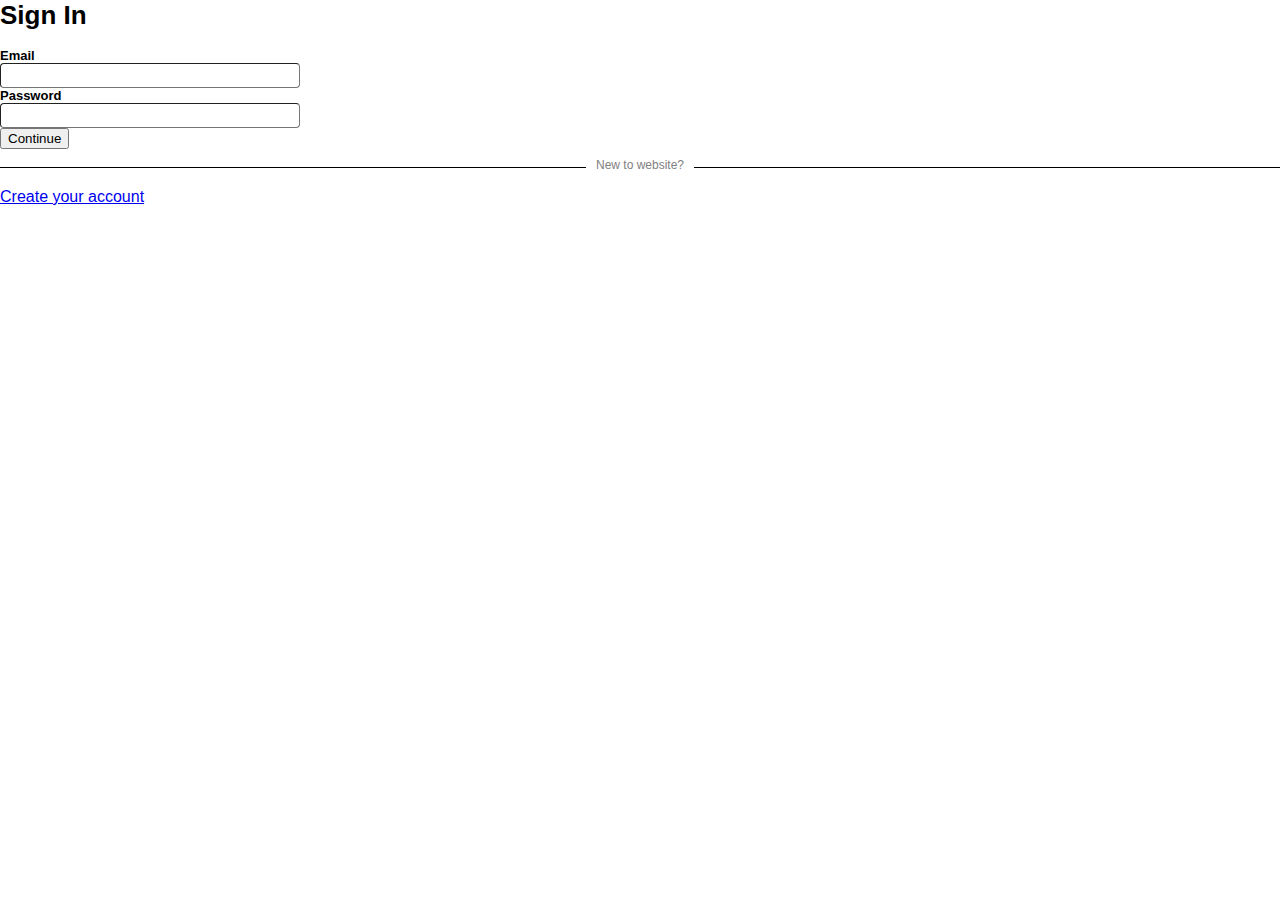
<file: login.html>
<html>

<head>

    <link href="https://cdn.jsdelivr.net/npm/bootstrap@5.0.2/dist/css/bootstrap.min.css" rel="stylesheet"
        integrity="sha384-EVSTQN3/azprG1Anm3QDgpJLIm9Nao0Yz1ztcQTwFspd3yD65VohhpuuCOmLASjC" crossorigin="anonymous">
    <link rel="stylesheet" href="css/register-login.css">
    <title>Sign In</title>

</head>

<body class="signin-body">


    <div class="d-flex flex-row justify-content-center mt-3">
        <div class="signin_form card py-5 px-5 shadow">

            <form method="POST" action="" id="myform">
                <h1 class="heading"> Sign In</h1>
                <div>
                    <label for="input">Email </label><br />
                    <input type="email" name="email" id="email" required />
                </div>

                <div class="pt-2 ">
                    <label for="input">Password</label><br />
                    <input type="password" name="password" id="password" minlength="8" required />
                </div>

                <div class=" p-1">
                    <button type="submit" name="submit" id="Submit-btn"
                        class="btn w-100  border-secondary bg-primary mt-2 pt-2 text-light"
                        id="submit">Continue</button>
                </div>
            </form>
            <div class="mt-2">
                <p><span>New to website?</span></p>
                <a href="./register.html" class="btn w-100  border-secondary "> Create your account </a>
            </div>
        </div>




        <script src="https://cdn.jsdelivr.net/npm/@popperjs/core@2.9.2/dist/umd/popper.min.js"
            integrity="sha384-IQsoLXl5PILFhosVNubq5LC7Qb9DXgDA9i+tQ8Zj3iwWAwPtgFTxbJ8NT4GN1R8p"
            crossorigin="anonymous"></script>
        <script src="https://ajax.googleapis.com/ajax/libs/jquery/3.6.0/jquery.min.js"></script>
        <script type="text/javascript" src="js/login.js"></script>
</body>

</html>
</file>
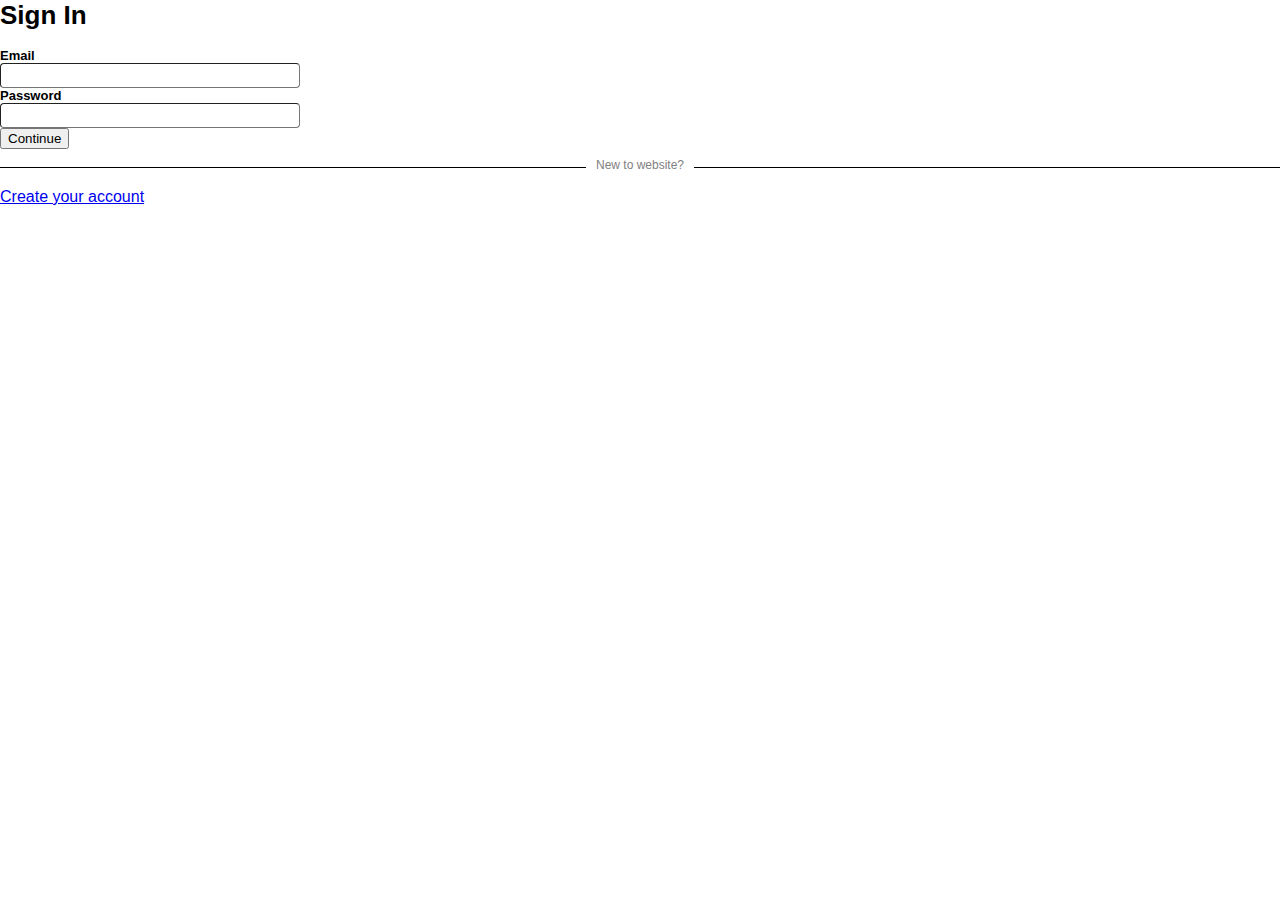
<file: profile.html>
<html>

<head>
    <link href="https://cdn.jsdelivr.net/npm/bootstrap@5.0.2/dist/css/bootstrap.min.css" rel="stylesheet"
        integrity="sha384-EVSTQN3/azprG1Anm3QDgpJLIm9Nao0Yz1ztcQTwFspd3yD65VohhpuuCOmLASjC" crossorigin="anonymous">
    <link rel="stylesheet" href="css/register-login.css">
    <title>Profile</title>
</head>

<body id="body">
    <div class="container ">
        <div class="row justify-content-center">
            <div class="col-md-6">
                <div class="profile-card">
                    <h2 class="text-center">User Profile</h2>
                    <hr>
                    <div class="form-group">
                        <label for="name">Name:&nbsp;&nbsp;&nbsp;</label>
                        <span id="show-name">-</span>
                    </div>
                    <div class="form-group">
                        <label for="email">Email:</label>
                        <span id="show-email"> - </span>
                    </div>
                    <div class="form-group">
                        <label for="age">Age:</label>
                        <span id="show-age"> - </span>
                    </div>
                    <div class="form-group">
                        <label for="dob">Date of Birth:</label>
                        <span id="show-dob"> - </span>
                    </div>
                    <div class="form-group">
                        <label for="contact">Contact:</label>
                        <span id="show-contact"> - </span>
                    </div>
                    <div class="form-group py-2">
                        <label for="gender">Gender:</label>
                        <span id="show-gender"> - </span>
                    </div>
                    <a href="#myform" class="btn btn-primary">
                        edit
                    </a>
                    <button class="btn " id="logout" btn-info px-5">logout</button>
                </div>
            </div>
        </div>
    </div>











    <div class="d-flex flex-row  justify-content-center mt-3">
        <div class="card d-flex flex-column  justify-content-start border  px-5 py-5 shadow">
            <h1 class="heading"> Edit Profile</h1>
            <form id="myform" class="mx-2">

                <div class="pt-2">
                    <label for="input">Name</label><br />
                    <input type="text" name="username" id="name" placeholder="First and last name" />
                    <br />
                </div>


                <div class="pt-2">
                    <label for="input">Email </label><br />
                    <input class="form-control" type="email" name="email" id="email" />
                </div>

                <div class="pt-2">
                    <label for="input">Age </label><br />
                    <input class="form-control" type="number" name="age" id="age" />
                </div>
                <div class="pt-2">
                    <label for="input">DOB </label><br />
                    <input class="form-control" type="date" name="dob" id="dob" />
                </div>
                <div class="pt-2">
                    <label for="input">Contact </label><br />
                    <input class="form-control" type="tel" name="number" id="contact" />
                </div>
                <div class="pt-2 ">
                    <label for="gender">Gender</label>

                    <select class="form-control" id="gender">
                        <option value="Male">Male</option>
                        <option value="Female">Female</option>
                        <option value="Others">Others</option>
                    </select>
                </div>
                <br />
                <div class="p-1">
                    <button type="submit" class="btn w-100  border-secondary bg-primary p-2 text-light "
                        id="submit">Continue</button>
                </div>
            </form>

        </div>
    </div>
    </div>


    <script src="https://cdn.jsdelivr.net/npm/@popperjs/core@2.9.2/dist/umd/popper.min.js"
        integrity="sha384-IQsoLXl5PILFhosVNubq5LC7Qb9DXgDA9i+tQ8Zj3iwWAwPtgFTxbJ8NT4GN1R8p"
        crossorigin="anonymous"></script>
    <script src="https://ajax.googleapis.com/ajax/libs/jquery/3.6.0/jquery.min.js"></script>
    <!-- <script src="js/register.js" type="text/javascript"></script> -->
    <script src="js/profile.js" type="text/javascript"></script>
</body>

</html>
</file>
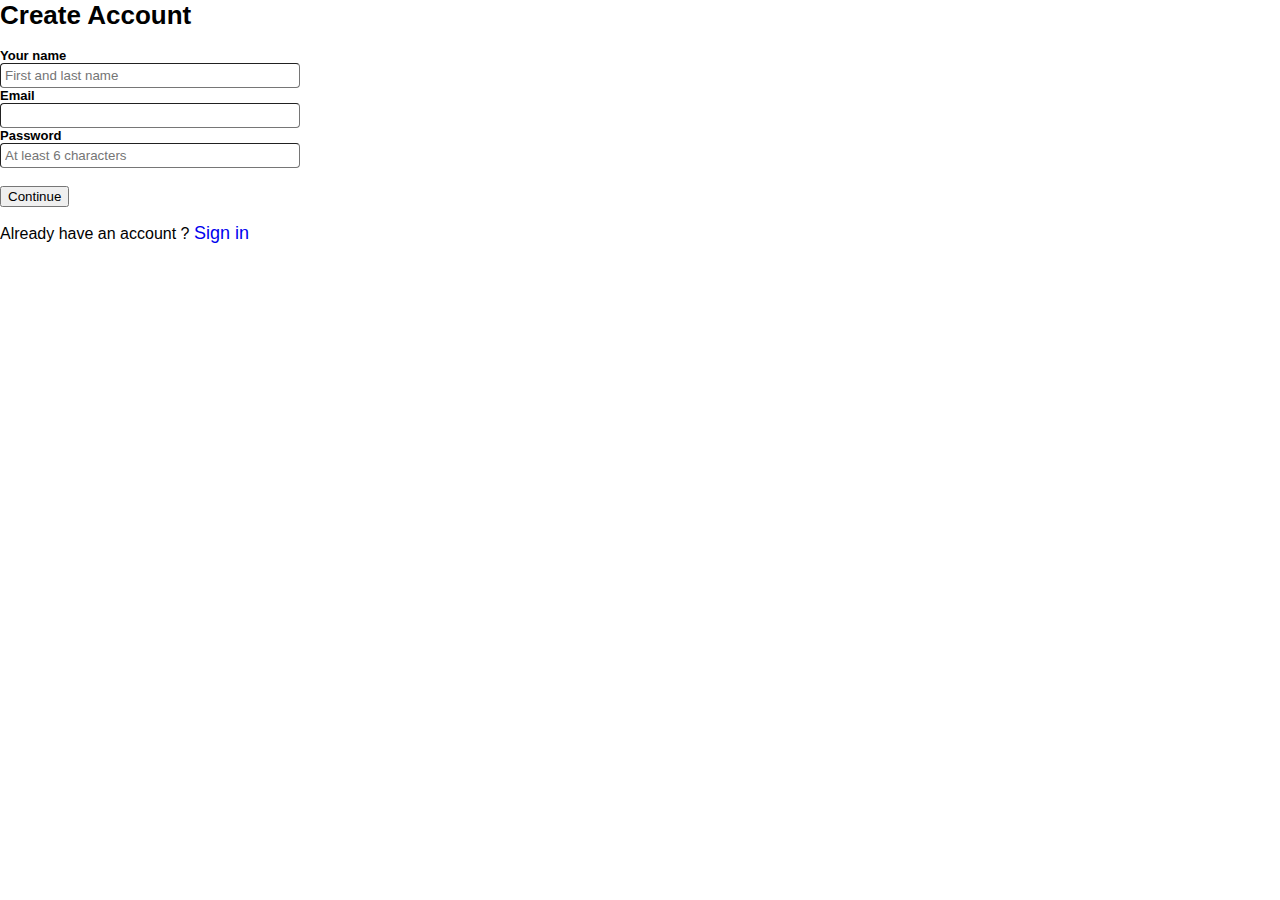
<file: register.html>
<html>

<head>
  <link href="https://cdn.jsdelivr.net/npm/bootstrap@5.0.2/dist/css/bootstrap.min.css" rel="stylesheet"
    integrity="sha384-EVSTQN3/azprG1Anm3QDgpJLIm9Nao0Yz1ztcQTwFspd3yD65VohhpuuCOmLASjC" crossorigin="anonymous">
  <link rel="stylesheet" href="css/register-login.css">
  <title>New Registration</title>
</head>

<body id="body">
  <div class="d-flex flex-row  justify-content-center mt-3">
    <div class="card d-flex flex-column  justify-content-start border  px-5 py-5 shadow">
      <h1 class="heading"> Create Account</h1>
      <form method="POST" id="myform" class="mx-2">

        <div class="pt-2">
          <label for="input">Your name</label><br />
          <input type="text" name="username" id="username" required placeholder="First and last name" /> <br />
        </div>

        <div class="pt-2">
          <label for="input">Email </label><br />
          <input type="email" name="email" id="email" required />
        </div>
        <div class="pt-2 ">
          <label for="input">Password</label><br />
          <input type="password" name="password" id="password" minlength="8" required
            placeholder="At least 6 characters" /><br />
        </div>
        <br />
        <div class="p-1">
          <button type="submit" class="btn w-100  border-secondary bg-primary p-2 text-light "
            id="submit">Continue</button>
        </div>
      </form>
      <span> Already have an account ?
        <a href="./login.html" class="link-signin" style="font-size: 18px;">Sign in </a>
      </span>
    </div>
  </div>
  </div>


  <script src="https://cdn.jsdelivr.net/npm/@popperjs/core@2.9.2/dist/umd/popper.min.js"
    integrity="sha384-IQsoLXl5PILFhosVNubq5LC7Qb9DXgDA9i+tQ8Zj3iwWAwPtgFTxbJ8NT4GN1R8p"
    crossorigin="anonymous"></script>
  <script src="https://ajax.googleapis.com/ajax/libs/jquery/3.6.0/jquery.min.js"></script>
  <script src="js/register.js" type="text/javascript"></script>

</body>

</html>
</file>
<file: css/register-login.css>
body {
    color: #000000;
    font-family: sans-serif;
    margin: 0px;
    background-size: cover;
    background-repeat: no-repeat;
}

.heading {
    font-size: 26px;
}

label {
    font-weight: 700;
    font-size: 13px;
    margin-top: 15px;
}

input {
    width: 300px;
    border-width: 1px;
    padding: 4px;
    border-radius: 4px;
}

.link-signin {
    font-size: 12px;
    text-decoration-line: none;
}

.link-signin:hover {
    color: #eb4a05;
    text-decoration-line: underline;
}


input:focus {
    outline: none;
    border-color: #eb7505;
    border-width: 1px;
    box-shadow: 0 0 10px #eb7505;
}

p {
    width: 100%;
    text-align: center;
    border-bottom: 1px solid #000;
    line-height: 0.1em;
    margin: 15px 0 20px;
    color: #808080;
    font-size: 12px;
    font-family: 700;
}

p span {
    background: #fff;
    padding: 0 10px;
}
</file>
